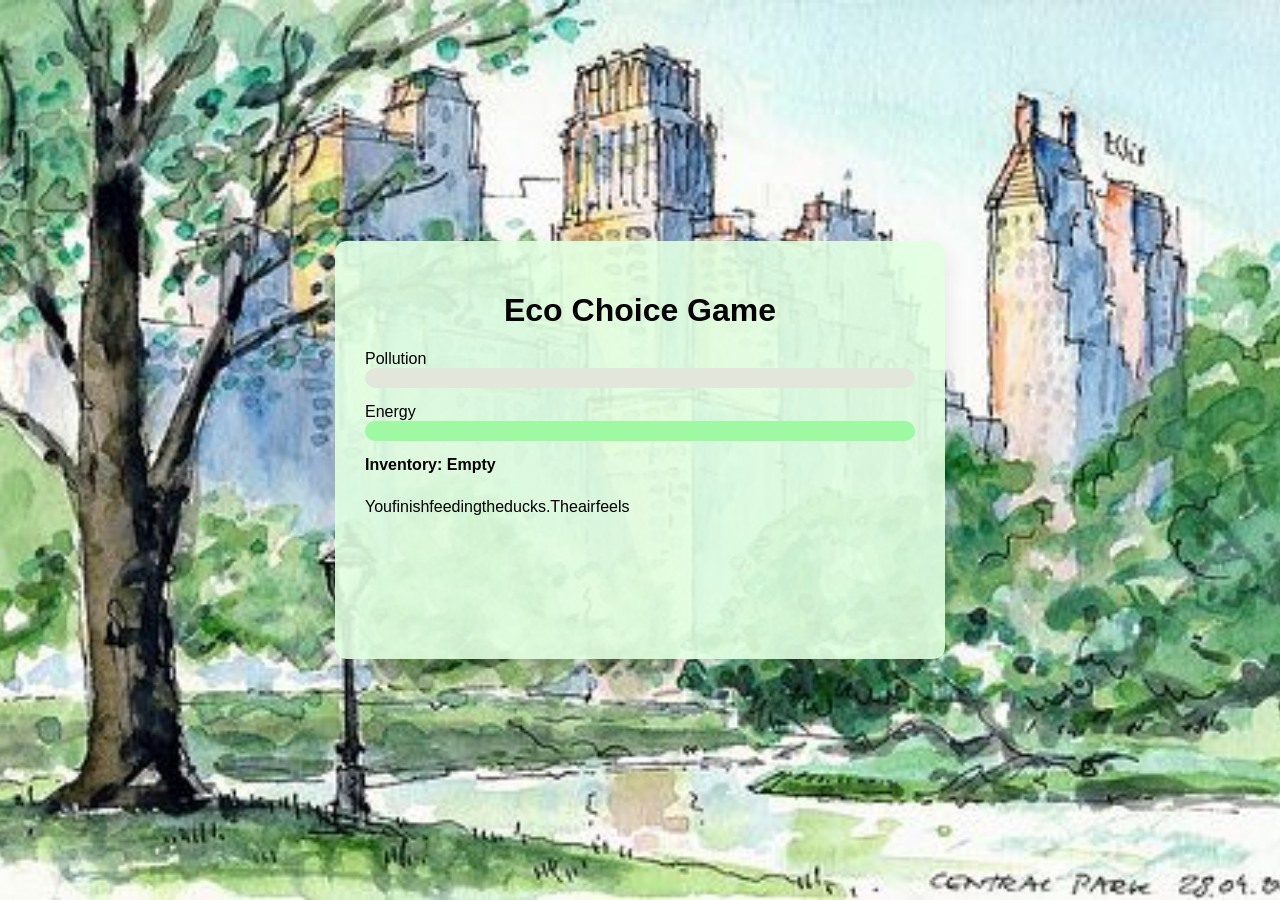
<file: project folder/index.html>
<!DOCTYPE html>
<html lang="en">
<head>
    <meta charset="UTF-8">
    <meta name="viewport" content="width=device-width, initial-scale=1.0">
    <title>Eco Choice Game</title>
    <link rel="stylesheet" href="styles.css">
</head>
<body>
    <body>
        <div class="game">
            <h1>Eco Choice Game</h1>
        
            <div id="ui">
                <div class="bar">
                    <label>Pollution</label>
                    <div class="meter">
                        <div id="pollutionFill"></div>
                    </div>
                </div>
        
                <div class="bar">
                    <label>Energy</label>
                    <div class="meter">
                        <div id="energyFill"></div>
                    </div>
                </div>
            </div>
        
            <div id="inventory">Inventory: Empty</div>
        
            <div id="story"></div>
            <div id="choices"></div>
        </div>
<script src="script.js"></script>
</body>
</html>
</file>
<file: project folder/styles.css>
body {
    font-family:'Gill Sans', 'Gill Sans MT', Calibri, 'Trebuchet MS', sans-serif;
    display: flex;
    justify-content: center;
    align-items: center;
    min-height: 100vh;
    margin: 0;

    background-image: url("New\ York\ Central\ park.jpeg");
    background-size: cover;
    background-position: center;
    background-repeat: no-repeat;
}

.game {
    width: 550px;
    max-width: 90%;
    background: rgba(225,255,225,0.9);
    padding: 30px;
    border-radius: 12px;
    box-shadow: 0 10px 25px rgba(0,0,0,0.1);
}

h1 {
    text-align: center;
}

#story {
    min-height: 115px;
    line-height: 1.6;
    margin: 20px 0;
}

button {
    display: block;
    width: 100%;
    margin: 10px 0;
    padding: 13px;
    border: none;
    border-radius: 8px;
    background: #98b698;
    color: white;
    font-size: 17px;
    cursor: pointer;
}

button:hover {
    background: #596a59;
}

.bar {
    margin-bottom: 15px;
}
.meter {
    width: 100%;
    height: 20px;
    background: #e3e6db;
    border-radius: 10px;
    overflow: hidden;
}

#pollutionFill {
    width: 0%;
    height: 100%;
    background: #902922;
    transition: width 0.3 ease;
}

#energyFill {
    width: 100%;
    height: 100%;
    background-color: #9ef9a2;
    transition: width 0.3s ease;
}

#inventory {
    margin-top: 15px;
    font-weight: bold;
}
</file>
